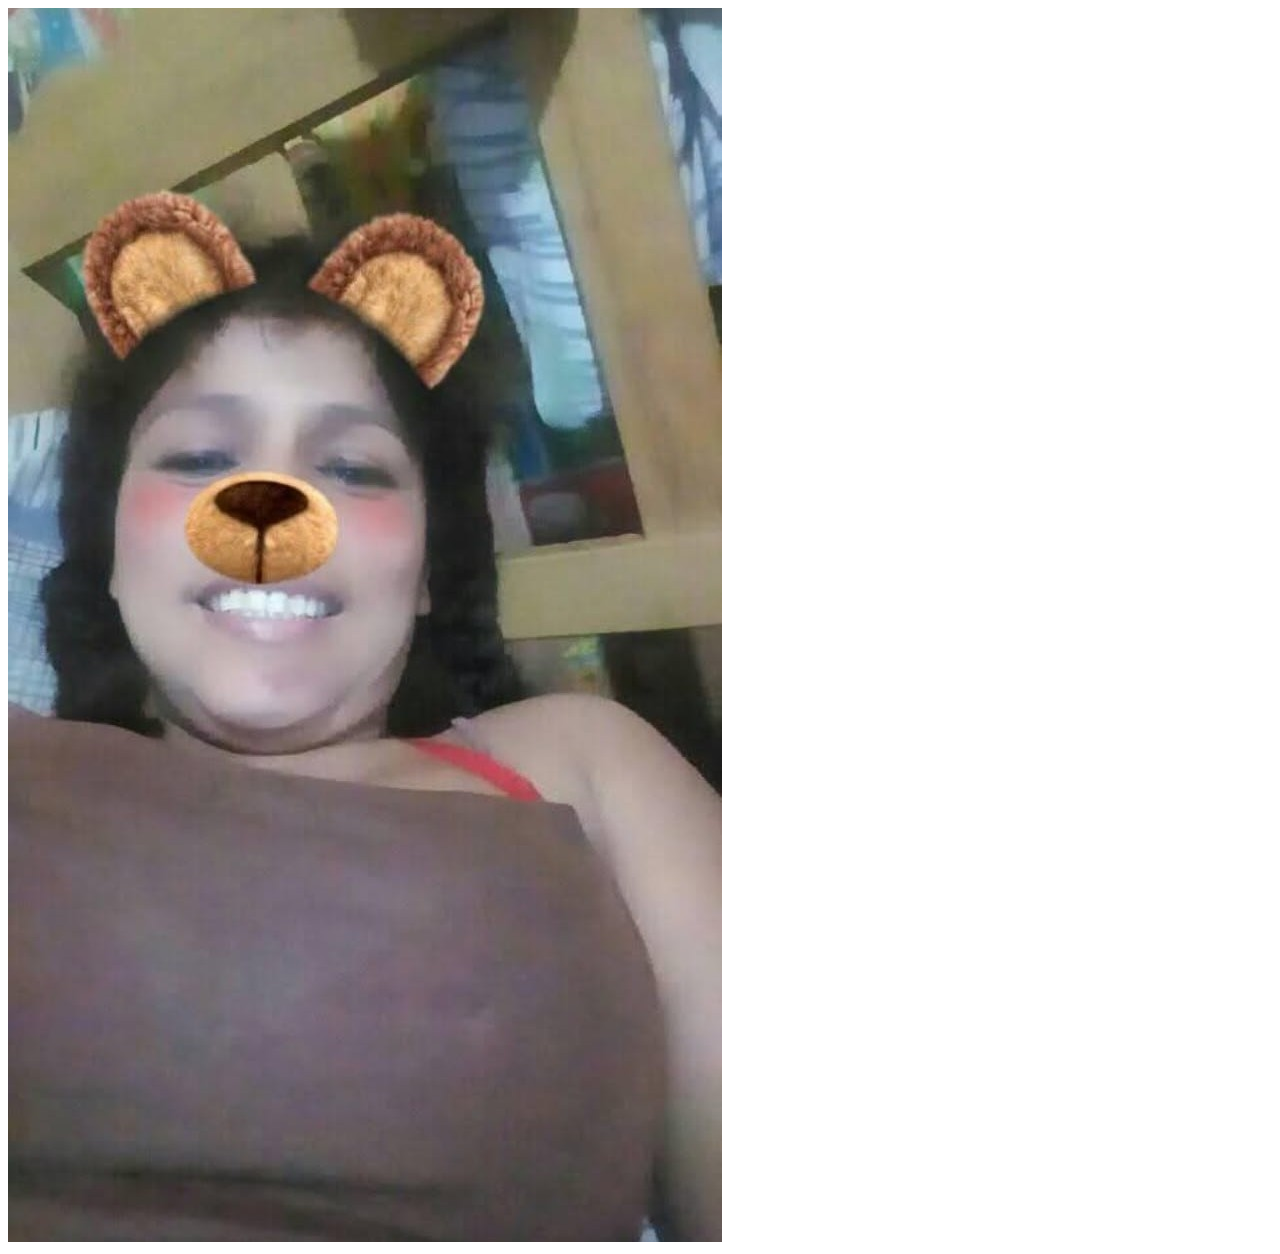
<file: imagenes.html>
<!DOCTYPE html>
<html lang="en">
<head>
    <meta charset="UTF-8">
    <meta name="viewport" content="width=device-width, initial-scale=1.0">
    <title>Document</title>
</head>
<body>
    <img src="imagen1.jpeg" alt="">
    
</body>
</html>
</file>
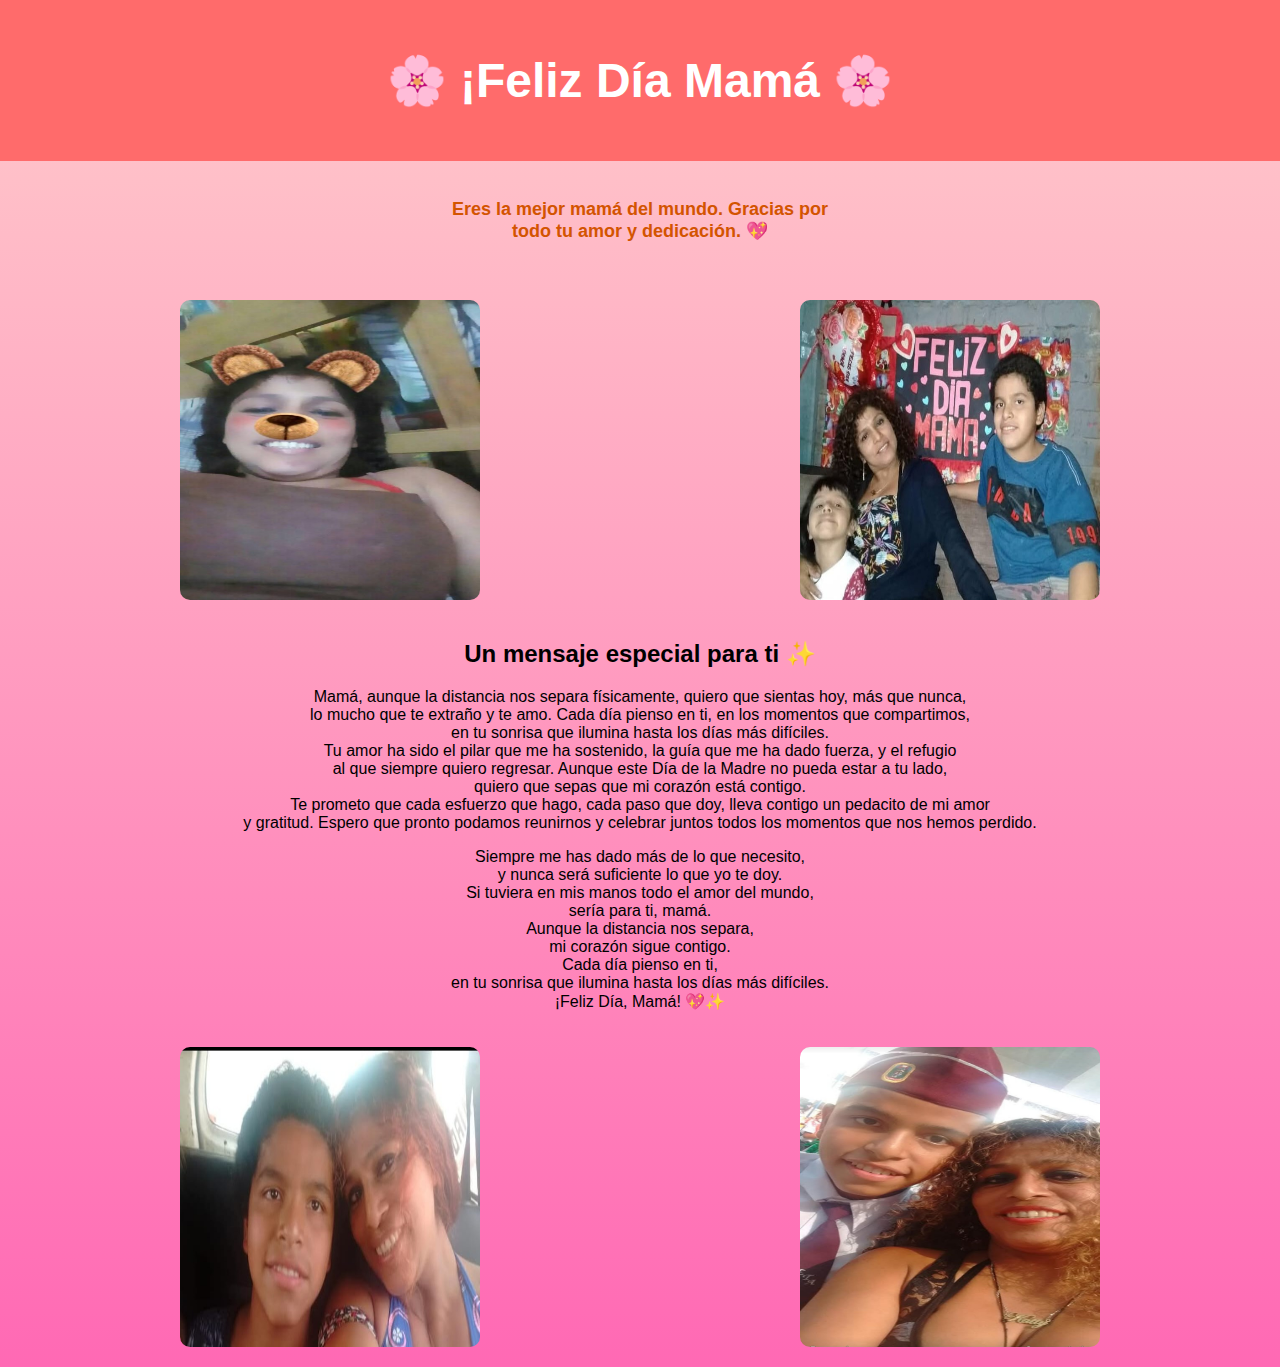
<file: sorpresa.html>
<!DOCTYPE html>
<html lang="es">
<head>
    <meta charset="UTF-8">
    <meta name="viewport" content="width=device-width, initial-scale=1.0">
    <title>Para Mamá 💖</title>
    <link rel="stylesheet" href="styles.css">
</head>
<body class="sorpresa">

    <header>
        <h1>🌸 ¡Feliz Día Mamá 🌸</h1>
    </header>

    <section class="mensaje">
        <p>Eres la mejor mamá del mundo. Gracias por todo tu amor y dedicación. 💖</p>
    </section>

    <section class="contenedor">
        <img src="https://adrian200717.github.io/10_05_25/imagen1.jpeg" alt="Foto con mamá" class="izquierda">
        <img src="https://adrian200717.github.io/10_05_25/imagen2.jpeg" alt="Otra foto con mamá" class="derecha">
    </section>

    <section class="dedicatoria">
        <h2>Un mensaje especial para ti ✨</h2>
        <p>
            Mamá, aunque la distancia nos separa físicamente, quiero que sientas hoy, más que nunca, <br>
            lo mucho que te extraño y te amo. Cada día pienso en ti, en los momentos que compartimos, <br>
            en tu sonrisa que ilumina hasta los días más difíciles. <br>
            Tu amor ha sido el pilar que me ha sostenido, la guía que me ha dado fuerza, y el refugio <br>
            al que siempre quiero regresar. Aunque este Día de la Madre no pueda estar a tu lado, <br>
            quiero que sepas que mi corazón está contigo. <br>
            Te prometo que cada esfuerzo que hago, cada paso que doy, lleva contigo un pedacito de mi amor <br>
            y gratitud. Espero que pronto podamos reunirnos y celebrar juntos todos los momentos que nos hemos perdido. <br>
        </p>
    </section>

    <section class="poema">
        <p>
            Siempre me has dado más de lo que necesito,<br>  
            y nunca será suficiente lo que yo te doy.<br>  
            Si tuviera en mis manos todo el amor del mundo,<br>  
            sería para ti, mamá.<br>
            Aunque la distancia nos separa,<br>  
            mi corazón sigue contigo.<br>  
            Cada día pienso en ti,<br>  
            en tu sonrisa que ilumina hasta los días más difíciles.<br>
            ¡Feliz Día, Mamá! 💖✨  
        </p>
    </section>

    <section class="contenedor">
        <img src="https://adrian200717.github.io/10_05_25/imagen3.jpeg" alt="Imagen especial" class="imagen3">
        <img src="https://adrian200717.github.io/10_05_25/imagen4.jpeg" alt="Otra imagen especial" class="imagen4">
    </section>
</body>
</html>
</file>
<file: styles.css>
body {
    font-family: 'Arial', sans-serif;
    margin: 0;
    padding: 0;
    text-align: center;
    background-color: #fbe5e5;
}

header {
    background-color: #ff6b6b;
    color: white;
    padding: 20px;
    font-size: 24px;
}

.mensaje  {
    display: flex;
    justify-content: center; 
    align-items: center; 
    text-align: center; 
    height: auto;
    padding: 20px; 
    margin: 0 auto; 
    max-width: 500px;
}

.imagenes img {
    width: 100%;
    max-width: 300px;
    margin: 10px;
}

.dedicatorias form {
    display: flex;
    flex-direction: column;
    align-items: center;
}

input {
    padding: 10px;
    margin: 10px;
    width: 80%;
    border-radius: 5px;
    border: 1px solid #ccc;
}

button {
    background-color: #ff6b6b;
    color: white;
    padding: 10px;
    border: none;
    cursor: pointer;
}


@media screen and (max-width: 600px) {
    header {
        font-size: 20px;
        padding: 15px;
    }
}

.contenedor {
    display: flex;
    align-items: center;
    justify-content: space-around;
    text-align: center;
    padding: 20px;
}

.izquierda, .derecha {
    width: 300px; 
    height: 300px;
    border-radius: 10px;
}

.mensaje {
    max-width: 400px;
    font-size: 18px;
    color: #d35400;
    font-weight: bold;
    text-align: center;
}

.imagen2{
    width: 25%;
    border-radius: 10px;
}

.imagen3{
    width: 300px; 
    height: 300px;
    border-radius: 10px;
}
.imagen4{
    width: 300px; 
    height: 300px; 
    border-radius: 10px;
}
@keyframes fadeIn {
    from { opacity: 0; }
    to { opacity: 1; }
}

h1 {
    animation: fadeIn 2s ease-in-out;
}
body {
    background: linear-gradient(to bottom, #ffcccb, #ff69b4);
}

@keyframes heartbeat {
    0% { transform: scale(1); }
    50% { transform: scale(1.1); }
    100% { transform: scale(1); }
}

h1 {
    animation: heartbeat 2s infinite;
}

@keyframes slideIn {
    from { transform: translateX(-100px); opacity: 0; }
    to { transform: translateX(0); opacity: 1; }
}

.dedicatoria, .poema {
    animation: slideIn 1.5s ease-in-out;
}
</file>
